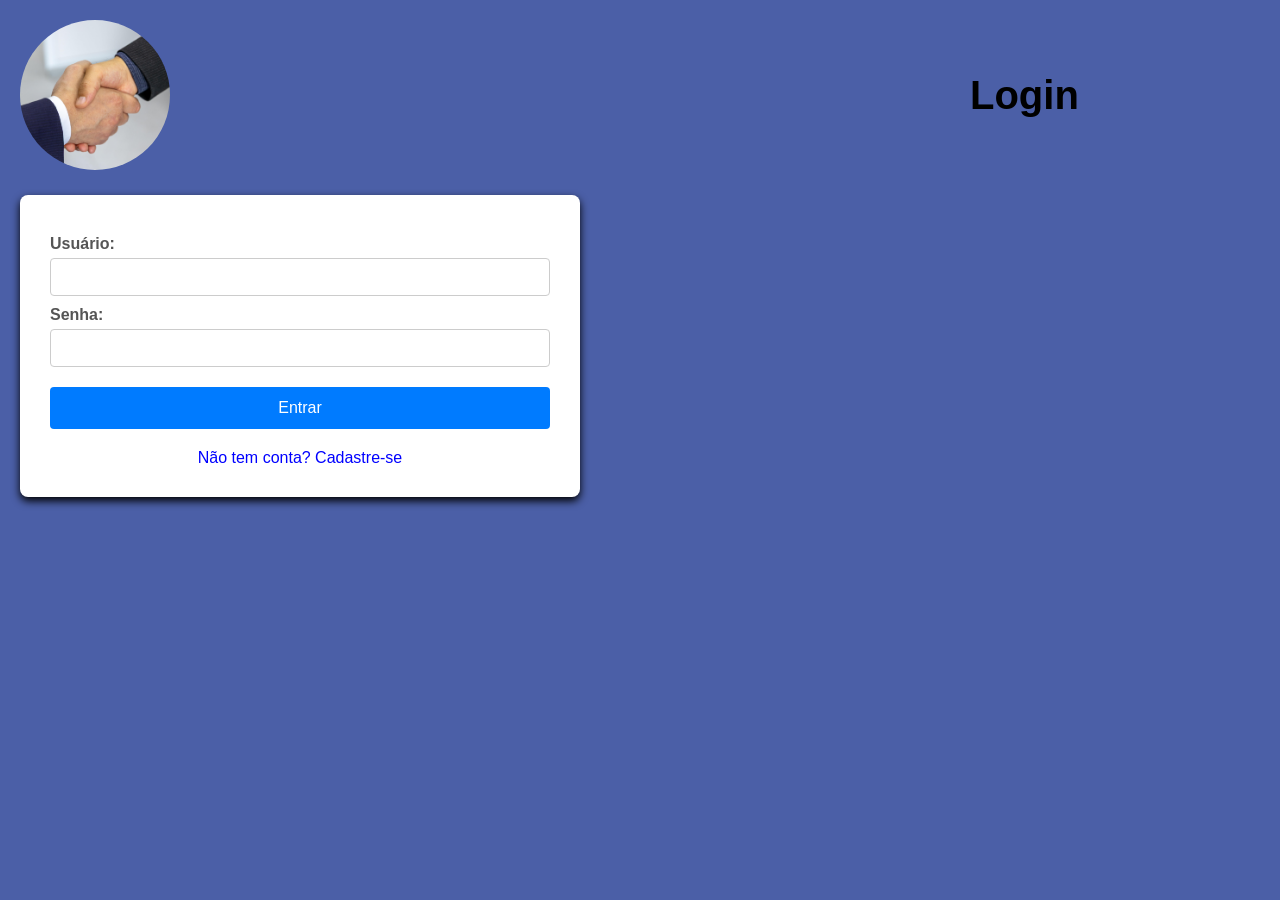
<file: index.html>
<!DOCTYPE html>
<html lang="pt-BR">
<head>
    <meta charset="UTF-8">
    <title>Login</title>
    <link rel="stylesheet" href="style.css">
</head>

<body>
     <!-- Caixa que junta a imagem e o título lado a lado -->
    <div class="header-login">
        <img src="apertodemao.jpg" alt="imagem circular de aperto de mão" class="logo-circular">
        <h1>Login</h1>
    </div>
    
    <div class="container">
        <form action="#" method="post">
            <label for="login_usuario">Usuário:</label>
            <input type="text" name="login_usuario" id="login_usuario" required>

            <label for="login_senha">Senha:</label>
            <input type="password" name="login_senha" id="login_senha" required>

            <!-- Simulação: Entrar Redireciona para a Home -->
            <button type="button" onclick="window.location.href='home.html'">Entrar</button>
        </form>
        <div class="nav-links">
            <a href="cad_usuario.html">Não tem conta? Cadastre-se</a>
        </div>
    </div>
    
</body>
</html>
</file>
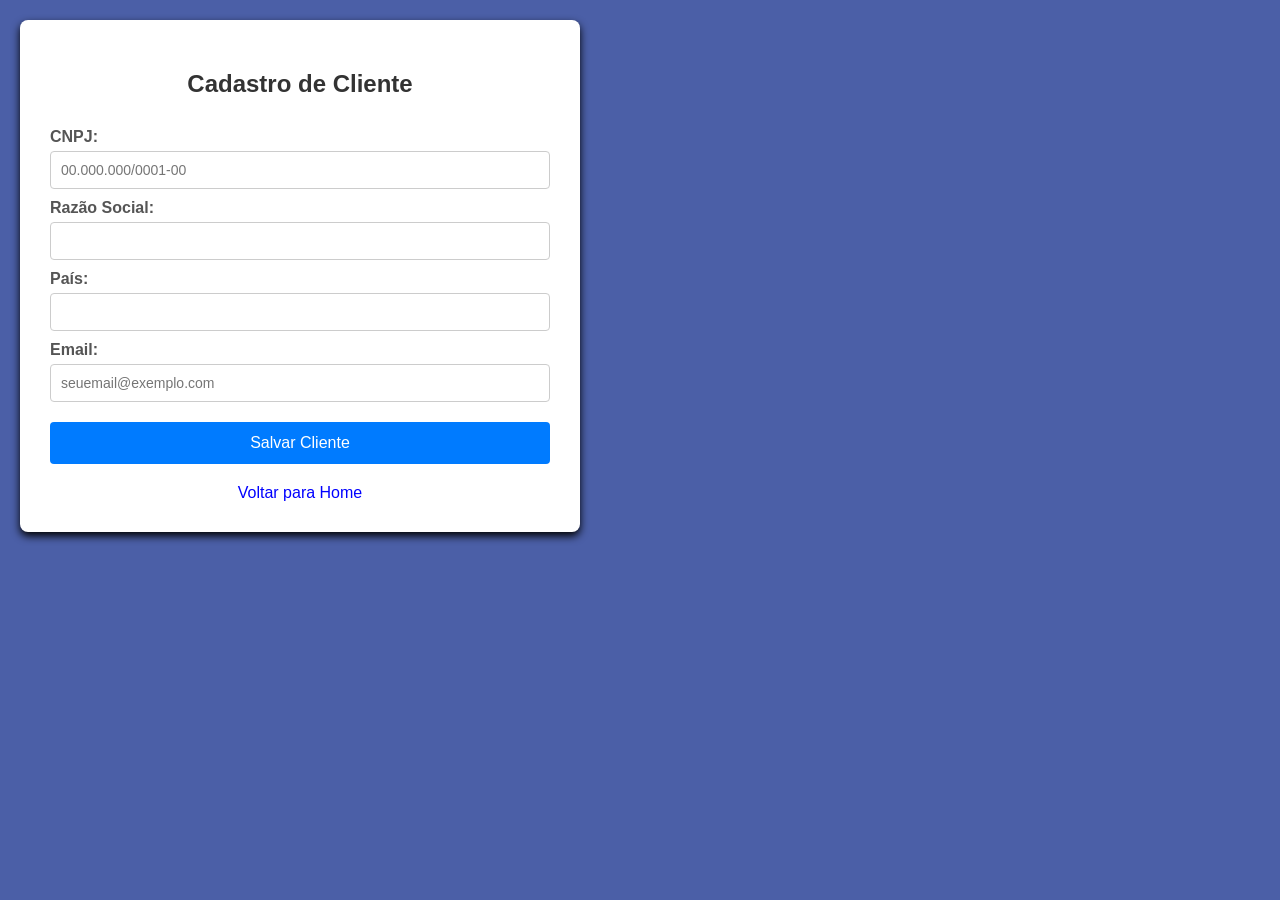
<file: cad_cliente.html>
<!DOCTYPE html>
<html lang="pt-BR">
<head>
    <meta charset="UTF-8">
    <title>Cadastro de Cliente</title>
    <link rel="stylesheet" href="style.css">
</head>
<body>
    <div class="container">
        <h2>Cadastro de Cliente</h2>
        <form action="php/insert_cliente.php" method="post">
            
            <label for="cnpj">CNPJ:</label>
            <input type="text" name="cnpj" id="cnpj" placeholder="00.000.000/0001-00" maxlength="18" required>

            <label for="razao">Razão Social:</label>
            <input type="text" name="razao" id="razao" required>

            <label for="pais">País:</label>
            <input type="pais" name="pais" id="pais">

            <label for="email">Email:</label>
            <input type="email" name="email" id="email" placeholder="seuemail@exemplo.com" maxlength="100" required>


            <button type="submit">Salvar Cliente</button>
        </form>
        <div class="nav-links">
            <a href="home.html">Voltar para Home</a>
        </div>
    </div>
</body>
</html>
</file>
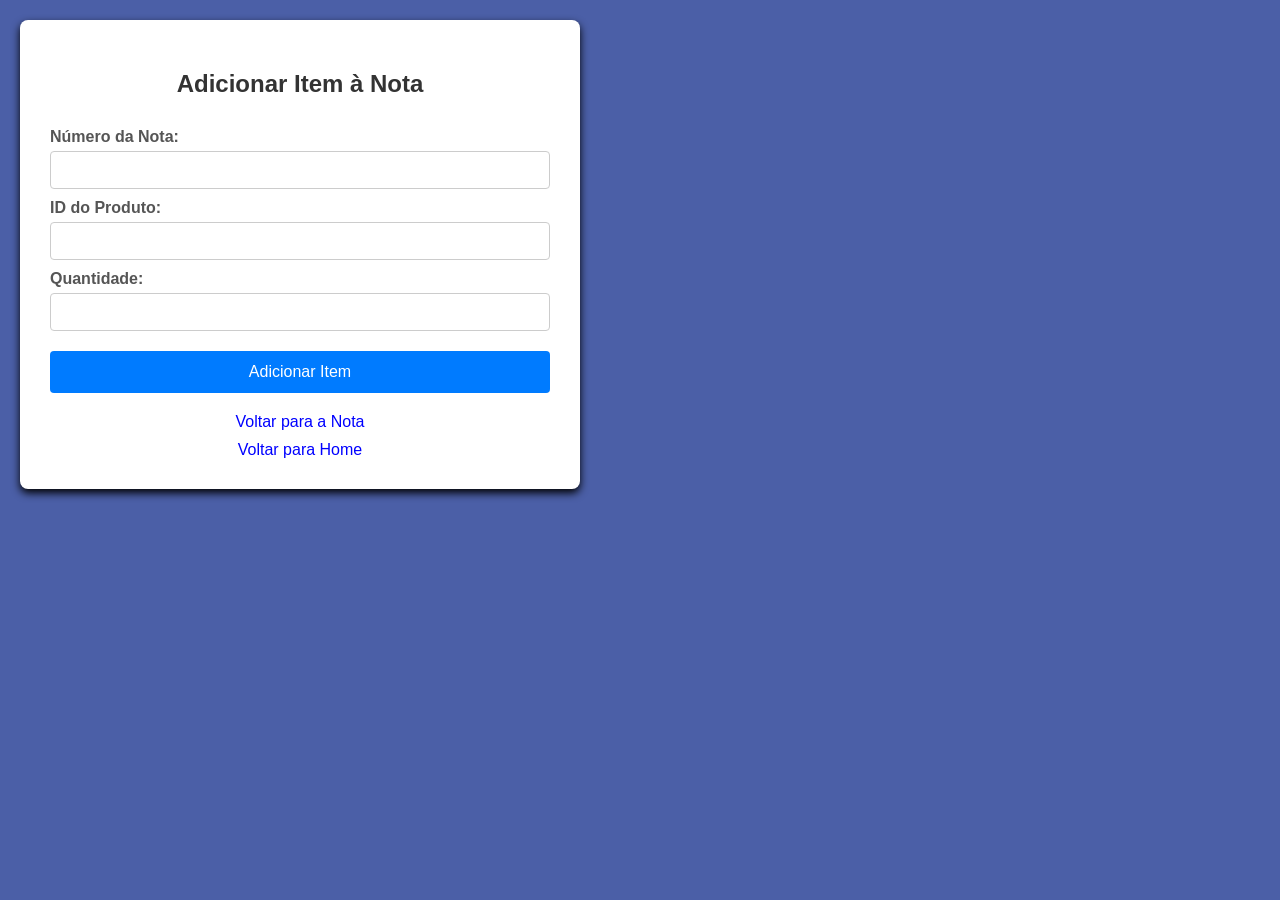
<file: cad_item_nota.html>
<!DOCTYPE html>
<html lang="pt-BR">
<head>
    <meta charset="UTF-8">
    <title>Cadastro de Item da Nota</title>
    <link rel="stylesheet" href="style.css">
</head>
<body>
    <div class="container">
        <h2>Adicionar Item à Nota</h2>
        <form action="php/insert_item_nota.php" method="post">
            <label for="cd_nota">Número da Nota:</label>
            <input type="number" name="cd_nota" id="cd_nota" required>

            <label for="cd_produto">ID do Produto:</label>
            <input type="number" name="cd_produto" id="cd_produto" required>

            <label for="qt">Quantidade:</label>
            <input type="number" name="qt" id="qt" min="1" required>

            <button type="submit">Adicionar Item</button>
        </form>
        <div class="nav-links">
            <a href="cad_nota.html">Voltar para a Nota</a>
            <a href="home.html">Voltar para Home</a>
        </div>
    </div>
</body>
</html>
</file>
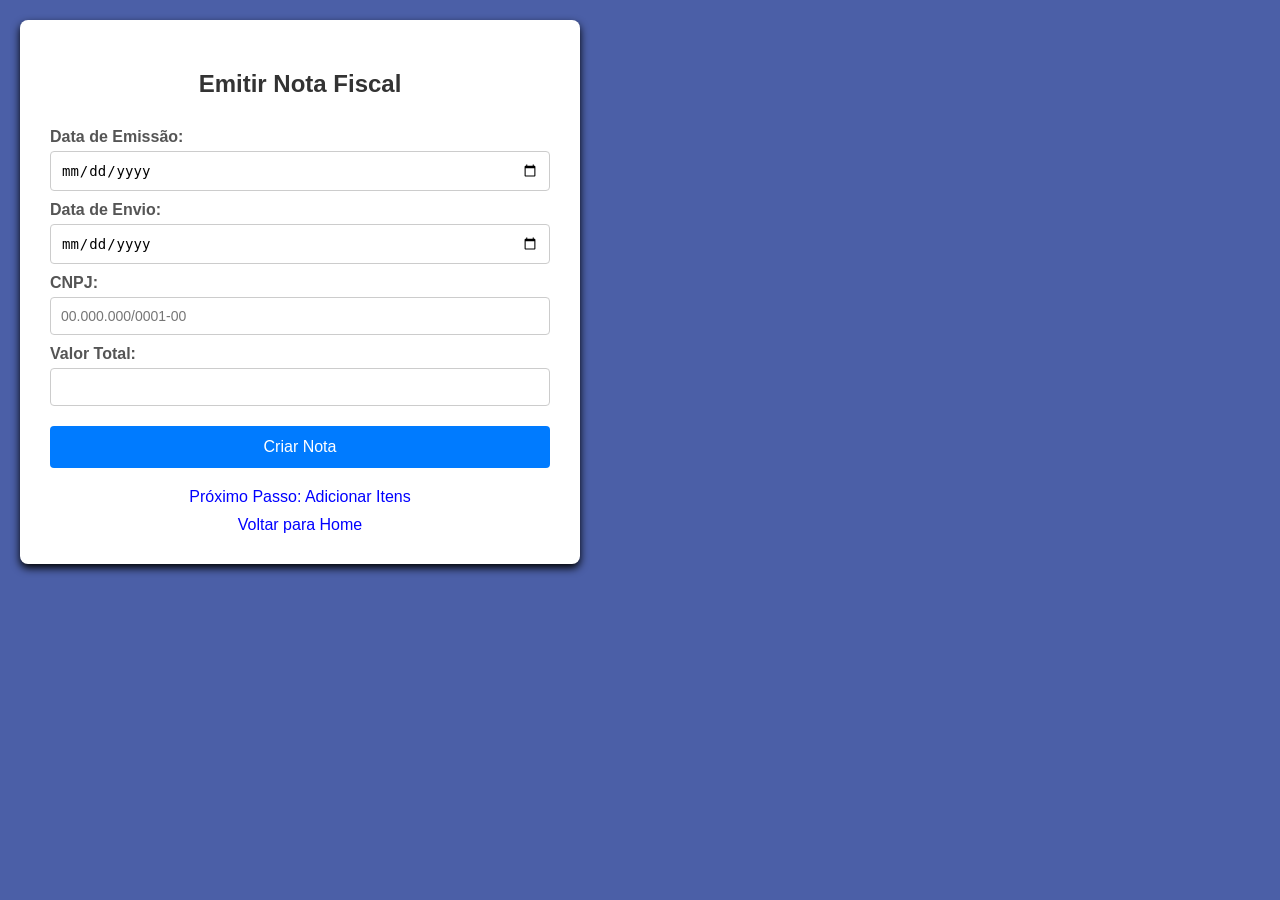
<file: cad_nota.html>
<!DOCTYPE html>
<html lang="pt-BR">
<head>
    <meta charset="UTF-8">
    <title>Cadastro de Nota</title>
    <link rel="stylesheet" href="style.css">
</head>
<body>
    <div class="container">
        <h2>Emitir Nota Fiscal</h2>
        <form action="php/insert_nota.php" method="post">
            
            <label for="nota_data">Data de Emissão:</label>
            <input type="date" name="nota_data" id="nota_data" required>

            <label for="dt_envio">Data de Envio:</label>
            <input type="date" name="dt_envio" id="dt_envio" required>

            <label for="cnpj">CNPJ:</label>
            <input type="text" name="cnpj" id="cnpj" placeholder="00.000.000/0001-00" maxlength="18" required>

            <label for="vl_total">Valor Total:</label>
            <input type="number" step="0.01" name="vl_total" id="vl_total" required>    

            <button type="submit">Criar Nota</button>
        </form>
        <div class="nav-links">
            <a href="cad_item_nota.html">Próximo Passo: Adicionar Itens</a>
            <a href="home.html">Voltar para Home</a>
        </div>
    </div>
</body>
</html>
</file>
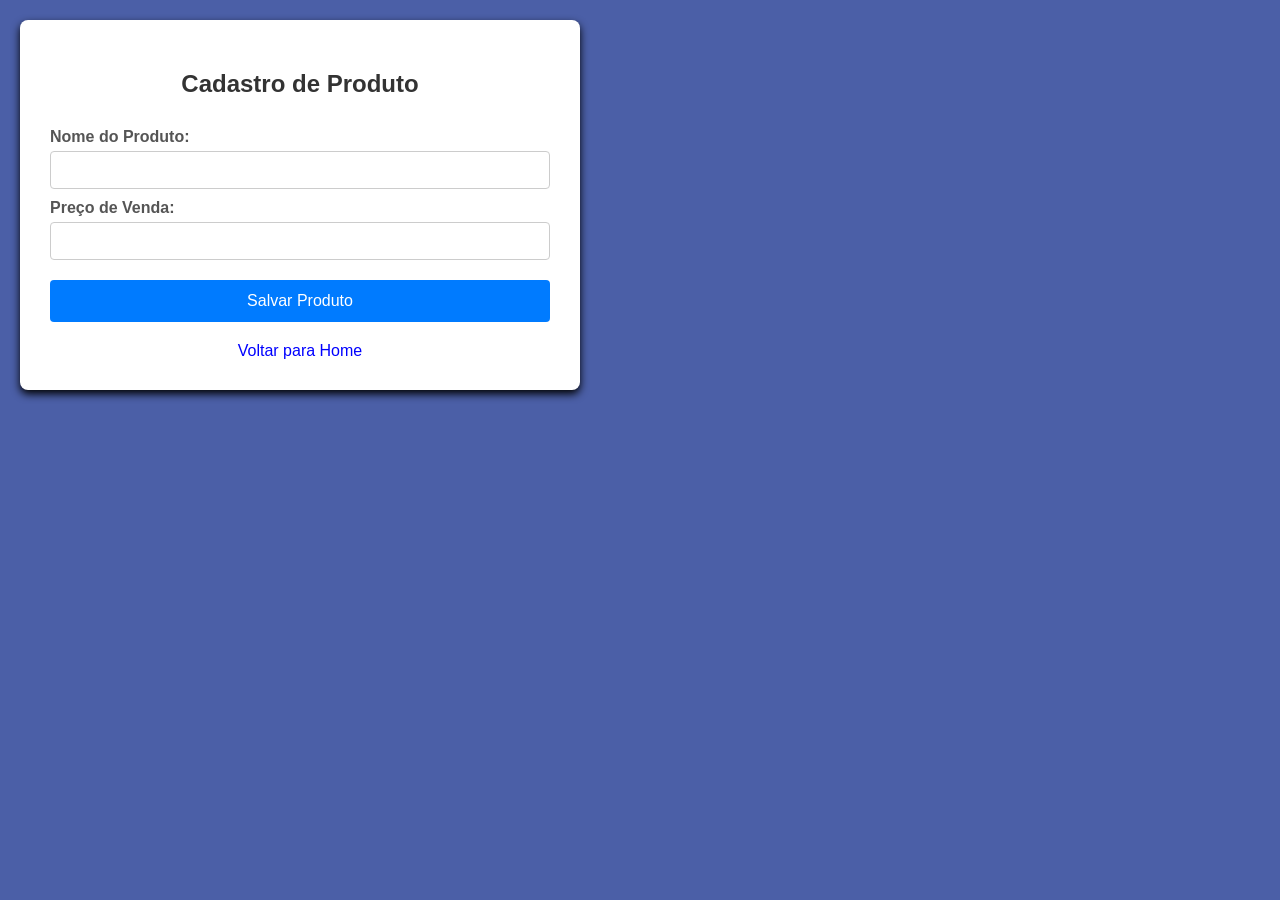
<file: cad_produto.html>
<!DOCTYPE html>
<html lang="pt-BR">
<head>
    <meta charset="UTF-8">
    <title>Cadastro de Produto</title>
    <link rel="stylesheet" href="style.css">
</head>
<body>
    <div class="container">
        <h2>Cadastro de Produto</h2>
        <form action="php/insert_produto.php" method="post">
            <label for="produto_nome">Nome do Produto:</label>
            <input type="text" name="produto_nome" id="produto_nome" required>
            
            <label for="produto_preco">Preço de Venda:</label>
            <input type="number" step="0.01" name="produto_preco" id="produto_preco" required>

            <button type="submit">Salvar Produto</button>
        </form>
        <div class="nav-links">
            <a href="home.html">Voltar para Home</a>
        </div>
    </div>
</body>
</html>
</file>
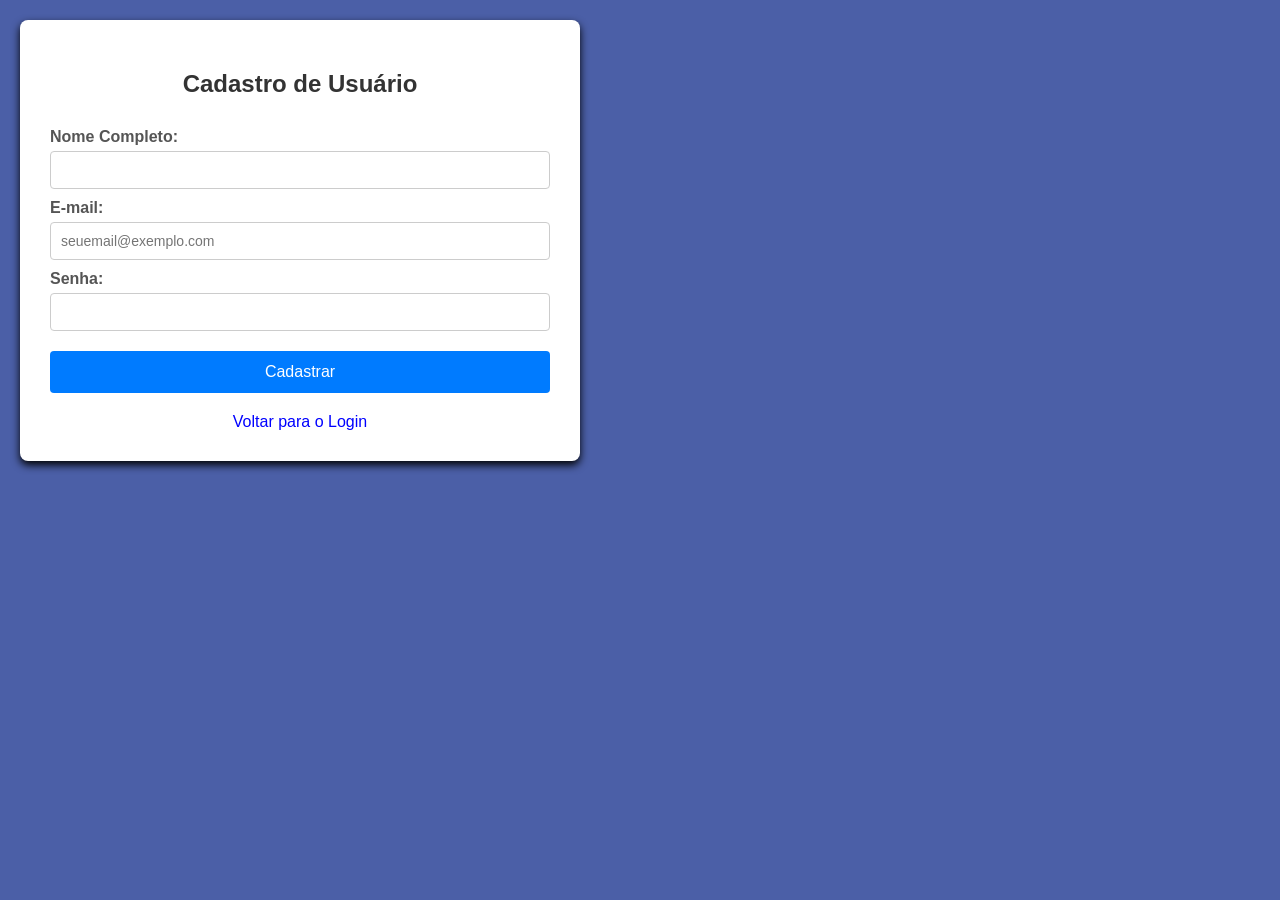
<file: cad_usuario.html>
<!DOCTYPE html>
<html lang="pt-BR">
<head>
    <meta charset="UTF-8">
    <title>Cadastro de Usuário</title>
    <link rel="stylesheet" href="style.css">
</head>
<body>
    <div class="container">
        <h2>Cadastro de Usuário</h2>
        <form action="php/insert_usuario.php" method="post">
            <label for="nome">Nome Completo:</label>
            <input type="text" name="nome" id="nome" required>

            <label for="email">E-mail:</label>
            <input type="email" name="email" id="email" placeholder="seuemail@exemplo.com" maxlength="100" required>

            <label for="senha">Senha:</label>
            <input type="password" name="senha" id="senha" required>

            <button type="submit">Cadastrar</button>
        </form>
        <div class="nav-links">
            <a href="index.html">Voltar para o Login</a>
        </div>
    </div>
</body>
</html>
</file>
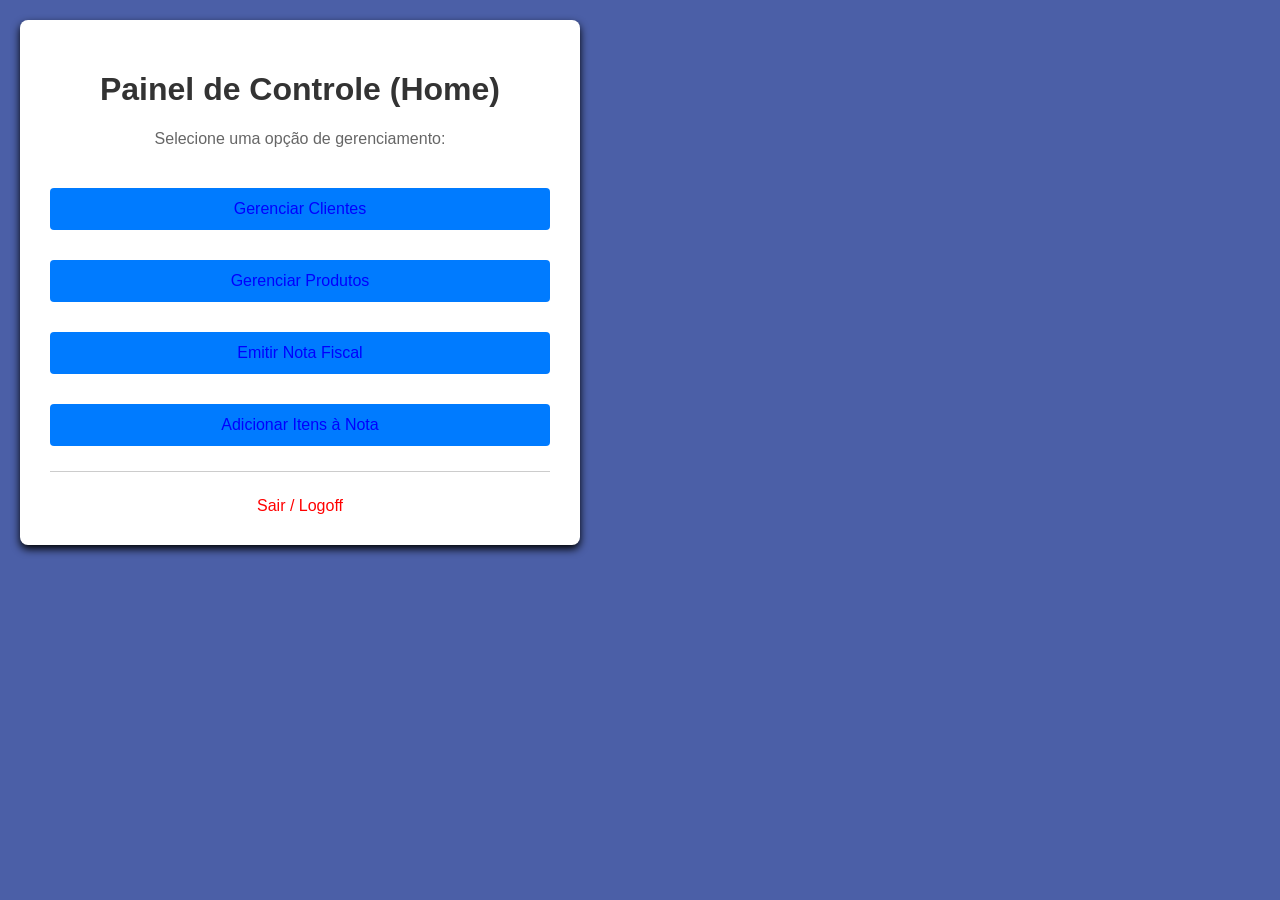
<file: home.html>
<!DOCTYPE html>
<html lang="pt-BR">
<head>
    <meta charset="UTF-8">
    <title>Home - Painel Principal</title>
    <link rel="stylesheet" href="style.css">
</head>
<body>
    <div class="container">
        <h1>Painel de Controle (Home)</h1>
        <p style="text-align: center; color: #666;">Selecione uma opção de gerenciamento:</p>
        
        <div class="nav-links">
            <a href="cad_cliente.html" class="btn">Gerenciar Clientes</a>
            <a href="cad_produto.html" class="btn">Gerenciar Produtos</a>
            <a href="cad_nota.html" class="btn">Emitir Nota Fiscal</a>
            <a href="cad_item_nota.html" class="btn">Adicionar Itens à Nota</a>
            <hr style="width:100%; border: 0; border-top: 1px solid #ccc; margin: 15px 0;">
            <a href="index.html" style="color: red;">Sair / Logoff</a>
        </div>
    </div>
</body>
</html>
</file>
<file: style.css>
body {
    font-family: Arial, Helvetica, sans-serif;
    background-color: #4B5FA7;
    margin: 0;
    padding: 20px;;
    justify-content: center;       
}

/* Caixa que envelopa os dois elementos */
.header-login {
    display: flex;         /* Ativa o Flexbox para colocar os itens lado a lado */
    align-items: center;   /* Alinha verticalmente o meio da imagem com o meio do texto */
    gap: 800px;             /* Cria um espaço de 800px entre a imagem e o título */
    margin-bottom: 25px;   /* Cria um espaço entre esse cabeçalho e os campos de texto abaixo */
    width: 100%;           /* Garante que ocupe a largura total */
}

/* Estilo da imagem (ajustado) */
.logo-circular {
    width: 150px;
    height: 150px;
    object-fit: cover;
    border-radius: 50%;
}

/* Opcional: Estilo do título para combinar */
.header-login h1 {
    margin: 0;             /* Remove as margens padrão do h1 para não desalinhá-lo */
    font-size: 40px;       /* Define o tamanho da fonte do título */
    color: #000000;        /* Define a cor do texto */
}

.container {
    background: #ffffff;
    padding: 30px;
    border-radius: 8px;
    box-shadow: 0 4px 8px rgba(0, 0, 0, 1);
    width: 100%;
    max-width: 500px;
}

h1, h2 {
    color: #333;
    text-align: center;
}

form {
    display: flex;
    flex-direction: column;
}

label {
    margin-top: 10px;
    font-weight: bold;
    color: #555;
}

input, select {
    padding: 10px;
    margin-top: 5px;
    border: 1px solid #ccc;
    border-radius: 4px;
    font-size: 14px;
}

button, .btn {
    margin-top: 20px;
    padding: 12px;
    background-color: #007bff;
    color: white;
    border: none;
    border-radius: 4px;
    cursor: pointer;
    font-size: 16px;
    text-align: center;
    text-decoration: none;
}

button:hover, .btn:hover {
    background-color:#000000
}

.nav-links {
    margin-top: 20px;
    display: flex;
    flex-direction: column;
    gap: 10px;
    text-align: center;
}

.nav-links a{
    color:blue;
    text-decoration: none;
}

.nav-links a:hover {
    text-shadow: 0 0 1px #007bff;
}
</file>
